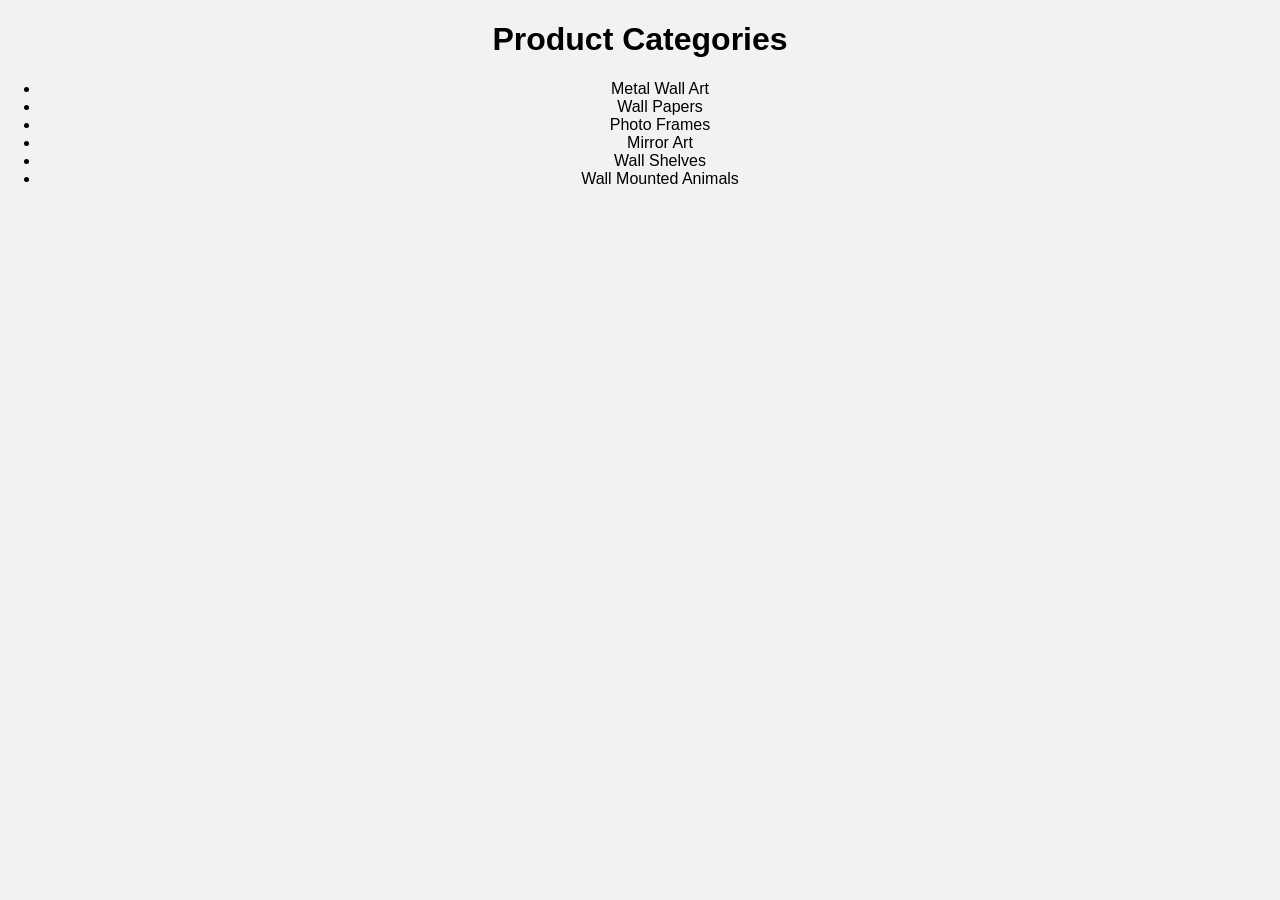
<file: categories.html>
<!DOCTYPE html>
<html>
<head>
    <title>Categories</title>
    <link rel="stylesheet" href="style.css">
</head>
<body>

<h1>Product Categories</h1>

<ul>
    <li>Metal Wall Art</li>
    <li>Wall Papers</li>
    <li>Photo Frames</li>
    <li>Mirror Art</li>
    <li>Wall Shelves</li>
    <li>Wall Mounted Animals</li>
</ul>

</body>
</html>
</file>
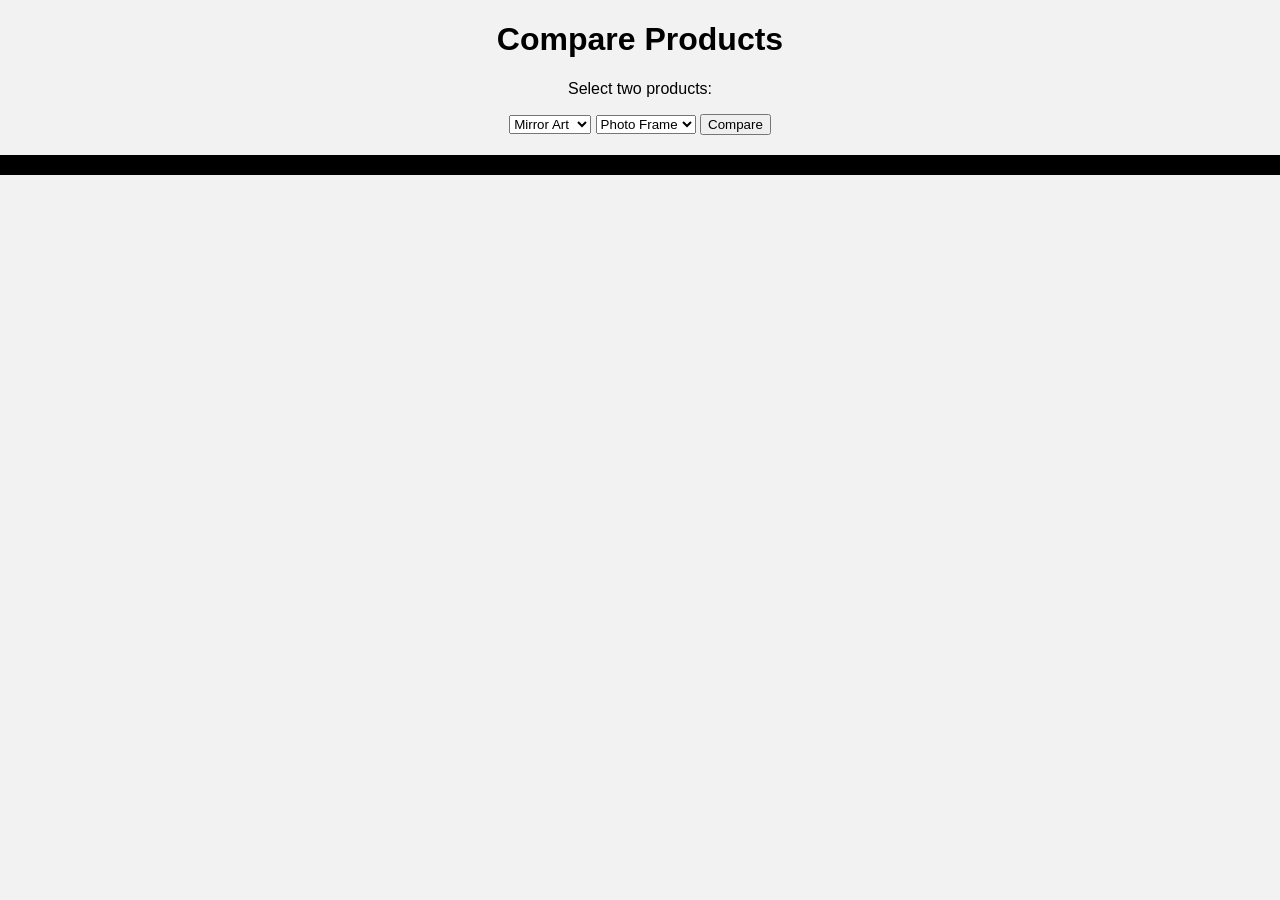
<file: compare.html>
<!DOCTYPE html>
<html>
<head>
    <title>Compare Products</title>
    <link rel="stylesheet" href="style.css">
</head>
<body>

<h1>Compare Products</h1>

<p>Select two products:</p>

<select id="p1">
    <option>Mirror Art</option>
    <option>Wall Shelf</option>
</select>

<select id="p2">
    <option>Photo Frame</option>
    <option>Metal Art</option>
</select>

<button onclick="compare()">Compare</button>

<div id="output"></div>

<script src="script.js"></script>

</body>
</html>
</file>
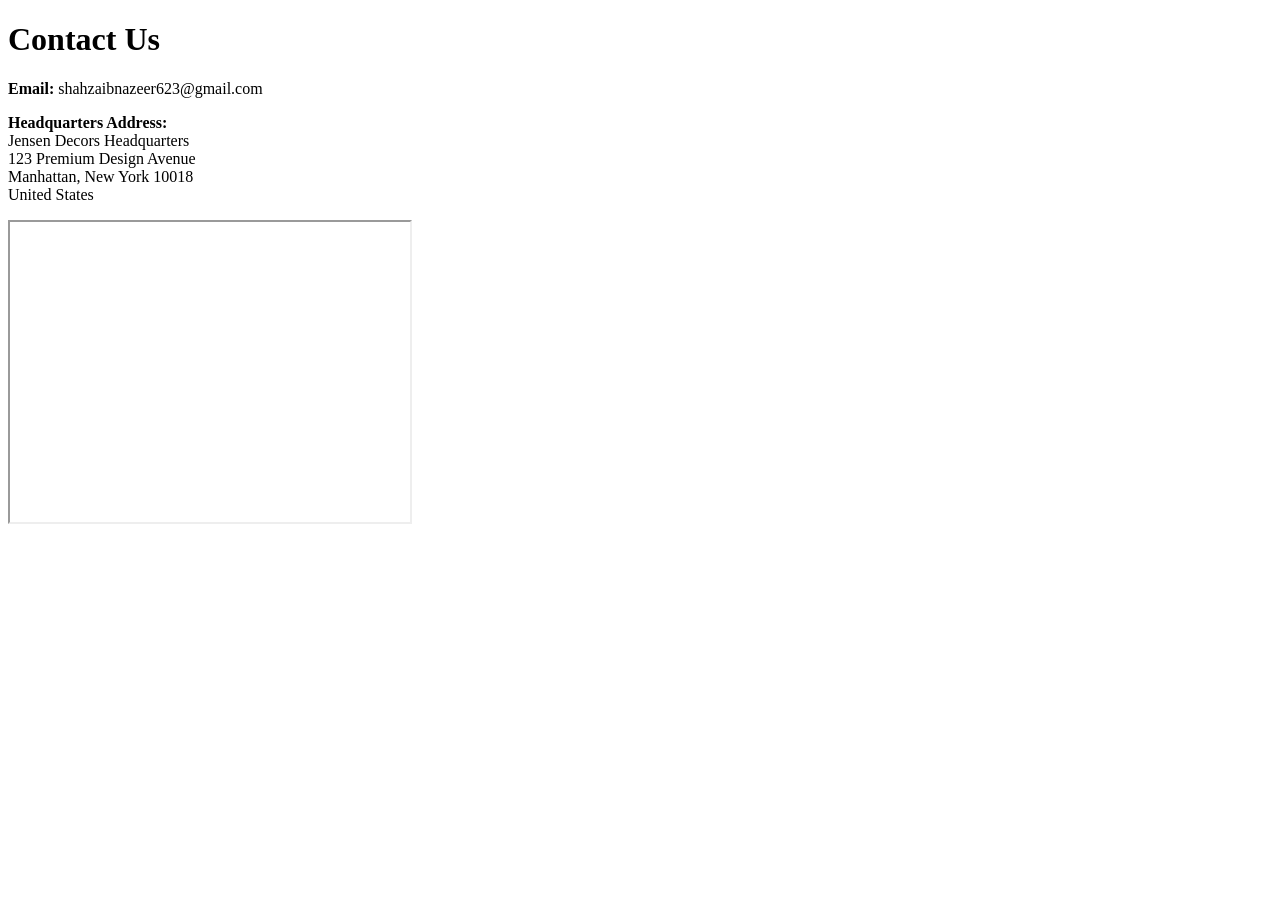
<file: contact.html>
<!DOCTYPE html>
<html>
<head>
    <title>Contact Us</title>
</head>
<body>

<h1>Contact Us</h1>

<p><strong>Email:</strong> shahzaibnazeer623@gmail.com</p>

<p><strong>Headquarters Address:</strong><br>
Jensen Decors Headquarters<br>
123 Premium Design Avenue<br>
Manhattan, New York 10018<br>
United States
</p>

</form>
<iframe

    width="400"
    height="300">
</iframe>

</body>
</html>
</file>
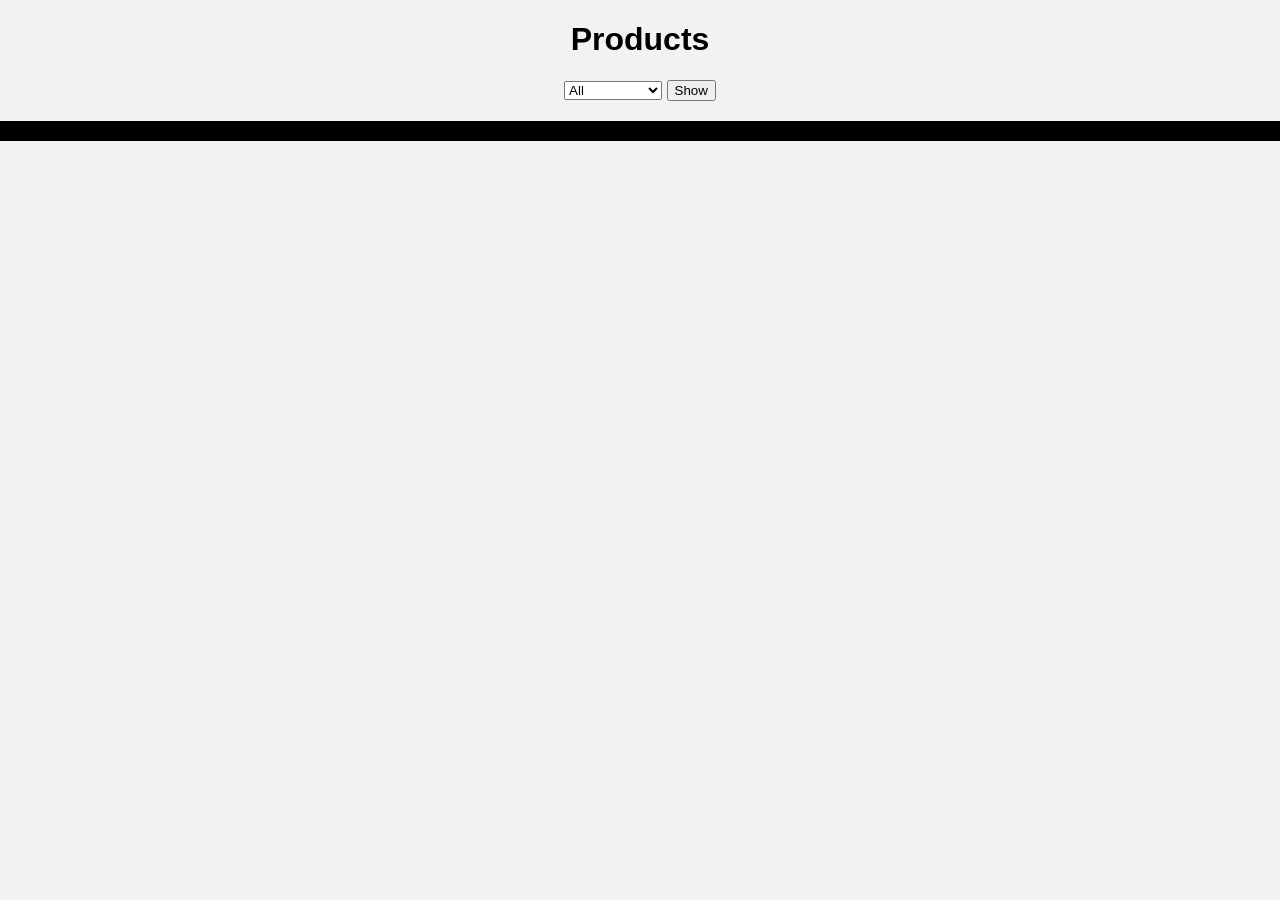
<file: product.html>
<!DOCTYPE html>
<html>
<head>
    <title>Products</title>
    <link rel="stylesheet" href="style.css">
</head>
<body>

<h1>Products</h1>

<select id="brand">
    <option>All</option>
    <option>Gloster</option>
    <option>Urban Decor</option>
</select>

<button onclick="filterProducts()">Show</button>

<div id="result"></div>

<script src="script.js"></script>

</body>
</html>
</file>
<file: style.css>
body {
    font-family: Arial;
    background-color: #f2f2f2;
    text-align: center;
    margin: 0;
    padding: 0;
    max-width: 100%;
    overflow-x: hidden;
}

nav a {
    margin: 10px;
    text-decoration: none;
    font-weight: bold;
}

/* Container constraints for better page sizing */
.container {
    max-width: 1200px;
    margin: 0 auto;
    padding: 0 20px;
}

.section {
    max-width: 1200px;
    margin: 0 auto;
    padding: 60px 20px;
}

/* Responsive design for smaller screens */
@media (max-width: 768px) {
    .container {
        padding: 0 15px;
    }
    
    .section {
        padding: 40px 15px;
    }
    
    .compare-section .section-title {
        font-size: 2rem;
    }
    
    .contact-section .section-title {
        font-size: 2rem;
    }
    
    .compare-selectors {
        flex-direction: column;
        gap: 10px;
    }
    
    .compare-selectors select {
        min-width: 100%;
    }
    
    .contact-grid {
        grid-template-columns: 1fr;
        gap: 30px;
    }
}

h1 {
    color: rgb(0, 0, 0);
}

#result, #output {
    margin-top: 20px;
    padding: 10px;
    background: rgb(0, 0, 0);
}

/* Center-align hero slide text */
.hero-content {
    text-align: center;
}

.carousel-caption {
    text-align: center;
}

/* Compare Section Styling */
.compare-section {
    background: linear-gradient(135deg, #2c3e50 0%, #34495e 100%);
    padding: 60px 20px;
    color: white;
}

.compare-section .section-title {
    font-size: 2.5rem;
    font-weight: bold;
    margin-bottom: 10px;
    color: white;
}

.compare-section .section-subtitle {
    font-size: 1.1rem;
    color: rgba(255, 255, 255, 0.9);
    margin-bottom: 30px;
}

.compare-selectors {
    display: flex;
    justify-content: center;
    gap: 15px;
    margin: 30px 0;
    align-items: center;
}

.compare-selectors select {
    padding: 10px 15px;
    font-size: 1rem;
    border: 2px solid #bdc3c7;
    border-radius: 5px;
    background-color: white;
    color: #161616;
    cursor: pointer;
    min-width: 200px;
    max-width: 300px;
}

.compare-selectors {
    display: flex;
    justify-content: center;
    gap: 15px;
    margin: 30px 0;
    align-items: center;
    flex-wrap: wrap;
}

.compare-selectors .vs {
    font-size: 1.3rem;
    font-weight: bold;
    color: rgb(10, 10, 10);
}

.compare-results {
    display: grid;
    grid-template-columns: 1fr 1fr;
    gap: 30px;
    margin-top: 40px;
}

.compare-card {
    background: white;
    border-radius: 10px;
    padding: 20px;
    box-shadow: 0 10px 30px rgba(0, 0, 0, 0.2);
    color: #333;
}

/* Contact Section Styling */
.contact-section {
    background: linear-gradient(135deg, #060707 0%, #191a1b 100%);
    padding: 60px 20px;
    color: rgb(141, 140, 140);
}

.contact-section .section-title {
    font-size: 2.5rem;
    font-weight: bold;
    margin-bottom: 40px;
    color: rgb(243, 240, 240);
    text-align: center;
}

.contact-grid {
    display: grid;
    grid-template-columns: 1fr 1fr;
    gap: 40px;
    align-items: center;
    max-width: 100%;
}

.contact-card {
    background: rgba(241, 239, 239, 0.95);
    border-radius: 12px;
    padding: 30px;
    box-shadow: 0 15px 35px rgba(0, 0, 0, 0.2);
    color: #28425c;
    border-left: 5px solid #34495e;
    word-wrap: break-word;
}

.contact-card h3 {
    font-size: 1.8rem;
    margin-bottom: 15px;
    color: #17181a;
}

.contact-card p {
    font-size: 1rem;
    line-height: 1.6;
    margin-bottom: 15px;
    color: #555;
    word-wrap: break-word;
}

.btn-secondary {
    display: inline-block;
    background-color: #34495e;
    color: rgb(238, 232, 232);
    padding: 12px 30px;
    text-decoration: none;
    border-radius: 5px;
    font-weight: bold;
    transition: background-color 0.3s ease;
}

.btn-secondary:hover {
    background-color: #0f0f0f;
}

.btn-outline {
    background-color: transparent;
    color: white;
    border: 2px solid white;
    padding: 10px 20px;
    border-radius: 5px;
    cursor: pointer;
    font-weight: bold;
    transition: all 0.3s ease;
}

.btn-outline:hover {
    background-color: white;
    color: #34495e;
}

.map-container {
    border-radius: 12px;
    overflow: hidden;
    box-shadow: 0 15px 35px rgba(0, 0, 0, 0.2);
    height: 400px;
    max-width: 100%;
}

/* Additional responsive design for very small screens */
@media (max-width: 480px) {
    .compare-section .section-title,
    .contact-section .section-title {
        font-size: 1.8rem;
    }
    
    .contact-card {
        padding: 20px;
    }
    
    .contact-card h3 {
        font-size: 1.5rem;
    }
    
    .map-container {
        height: 300px;
    }
}
</file>
